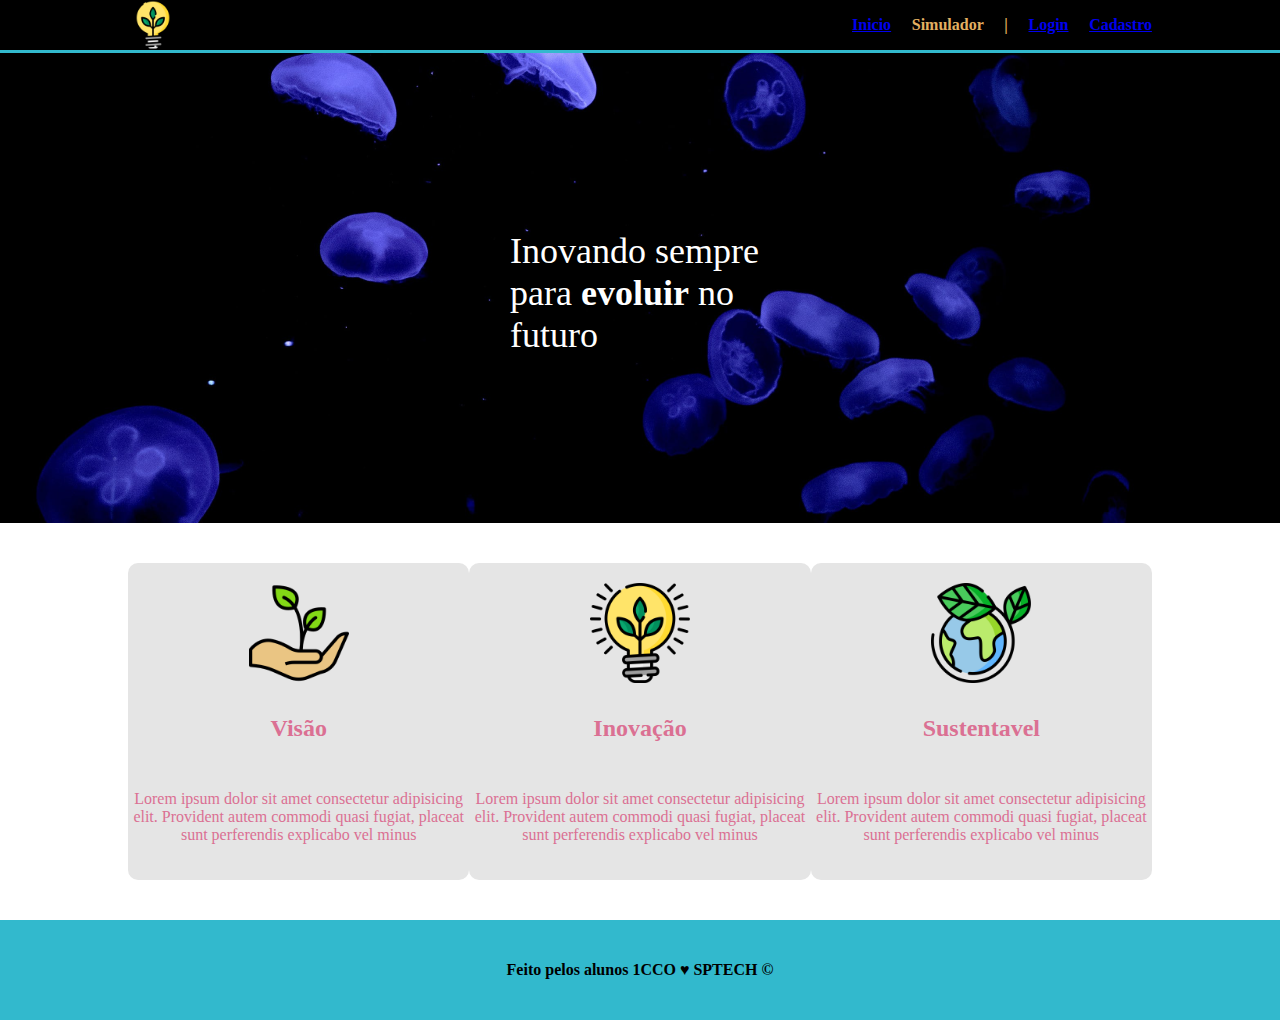
<file: aquatech/index.html>
<!DOCTYPE html>
<html lang="en">

<head>
    <meta charset="UTF-8">
    <meta name="viewport" content="width=device-width, initial-scale=1.0">
    <title>AquaTech | Página Inicial</title>
    <link rel="stylesheet" href="style.css">
<link rel="shortcut icon" href="imagens/favicon2.ico" type="image/x-icon">
</head>

<body>
    <div class="header">
        <div class="container">
            <img src="imagens/lightbulb_color.png" alt="" class="logo">
            <ul class="navbar agora">
                <li><a href="index.html">Inicio</a></li>
                <li>Simulador</li>
                <li>|</li>
                <li><a href="login.html">Login</a></li>
                <li><a href="cadastro.html">Cadastro</a></li>
            </ul>
        </div>
    </div>

    <div class="banner">
        <div class="container">
            <p>Inovando sempre para <span>evoluir</span> no futuro</p>
        </div>
    </div>

    <div class="social">
        <div class="container">

            <div class="card">
                <img src="imagens/growth_color.png" alt="">
                <h4>Visão</h4>
                <p>Lorem ipsum dolor sit amet consectetur adipisicing elit. Provident autem commodi quasi fugiat,
                    placeat sunt perferendis explicabo vel minus</p>
            </div>

            <div class="card">
                <img src="imagens/lightbulb_color.png" alt="">
                <h4>Inovação</h4>
                <p>Lorem ipsum dolor sit amet consectetur adipisicing elit. Provident autem commodi quasi fugiat,
                    placeat sunt perferendis explicabo vel minus</p>
            </div>

            <div class="card">
                <img src="imagens/planet-earth_color.png" alt="">
                <h4>Sustentavel</h4>
                <p>Lorem ipsum dolor sit amet consectetur adipisicing elit. Provident autem commodi quasi fugiat,
                    placeat sunt perferendis explicabo vel minus</p>
            </div>

        </div>
    </div>

    <div class="footer">
        <div class="container">
            <p>Feito pelos alunos 1CCO &hearts; SPTECH &copy;</p>
        </div>
    </div>
</body>

</html>
</file>
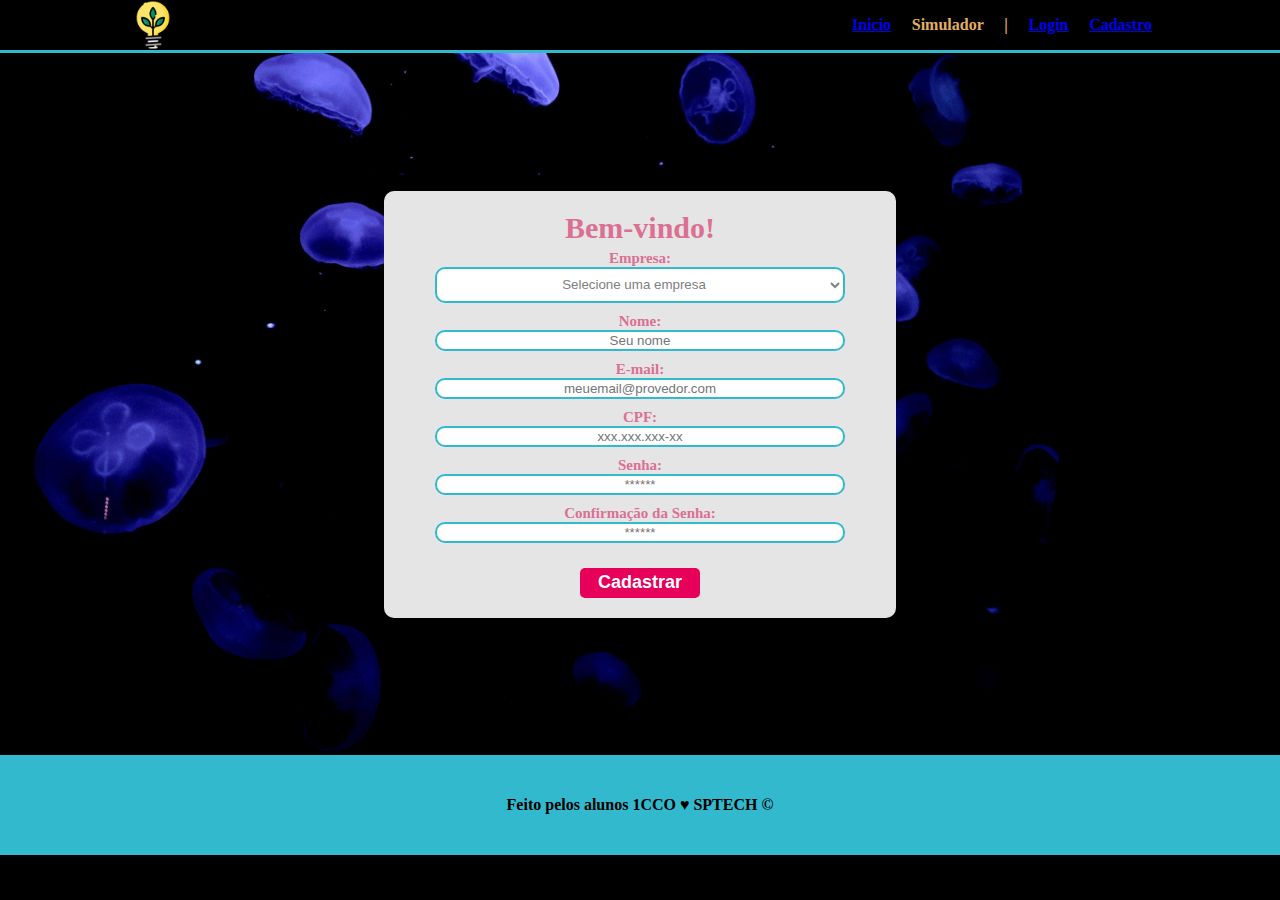
<file: aquatech/cadastro.html>
<!DOCTYPE html>
<html lang="en">

<head>
  <meta charset="UTF-8">
  <meta name="viewport" content="width=device-width, initial-scale=1.0">
  <link rel="stylesheet" href="style.css">
  <link rel="shortcut icon" href="imagens/favicon2.ico" type="image/x-icon">
  <title>AquaTech | Login</title>
</head>

<body>
  <div class="header">
    <div class="container">
      <img src="imagens/lightbulb_color.png" alt="" class="logo">
      <ul class="navbar agora">
        <li><a href="index.html">Inicio</a></li>
        <li>Simulador</li>
        <li>|</li>
        <li><a href="login.html">Login</a></li>
        <li><a href="cadastro.html">Cadastro</a></li>
      </ul>
    </div>
  </div>

  <div class="login">
    <div class="container">
      <div class="card card-cadastro">
        <h2>Bem-vindo!</h2>
        <div class="formulario">
          <div class="campo">
            <span>Empresa:</span>
            <select name="empresas">
              <option selected>Selecione uma empresa</option>
            </select>
          </div>
          <div class="campo">
            <span>Nome:</span>
            <input type="text" placeholder="Seu nome" />
          </div>
          <div class="campo">
            <span>E-mail:</span>
            <input type="text" placeholder="meuemail@provedor.com" />
          </div>
          <div class="campo">
            <span>CPF:</span>
            <input type="text" placeholder="xxx.xxx.xxx-xx" />
          </div>
          <div class="campo">
            <span>Senha:</span>
            <input type="password" placeholder="******" />
          </div>
          <div class="campo">
            <span>Confirmação da Senha:</span>
            <input type="password" placeholder="******" />
          </div>
          <button class="botao">Cadastrar</button>
        </div>
      </div>
    </div>
  </div>

  <div class="footer">
    <div class="container">
      <p>Feito pelos alunos 1CCO &hearts; SPTECH &copy;</p>
    </div>
  </div>
</body>

</html>
</file>
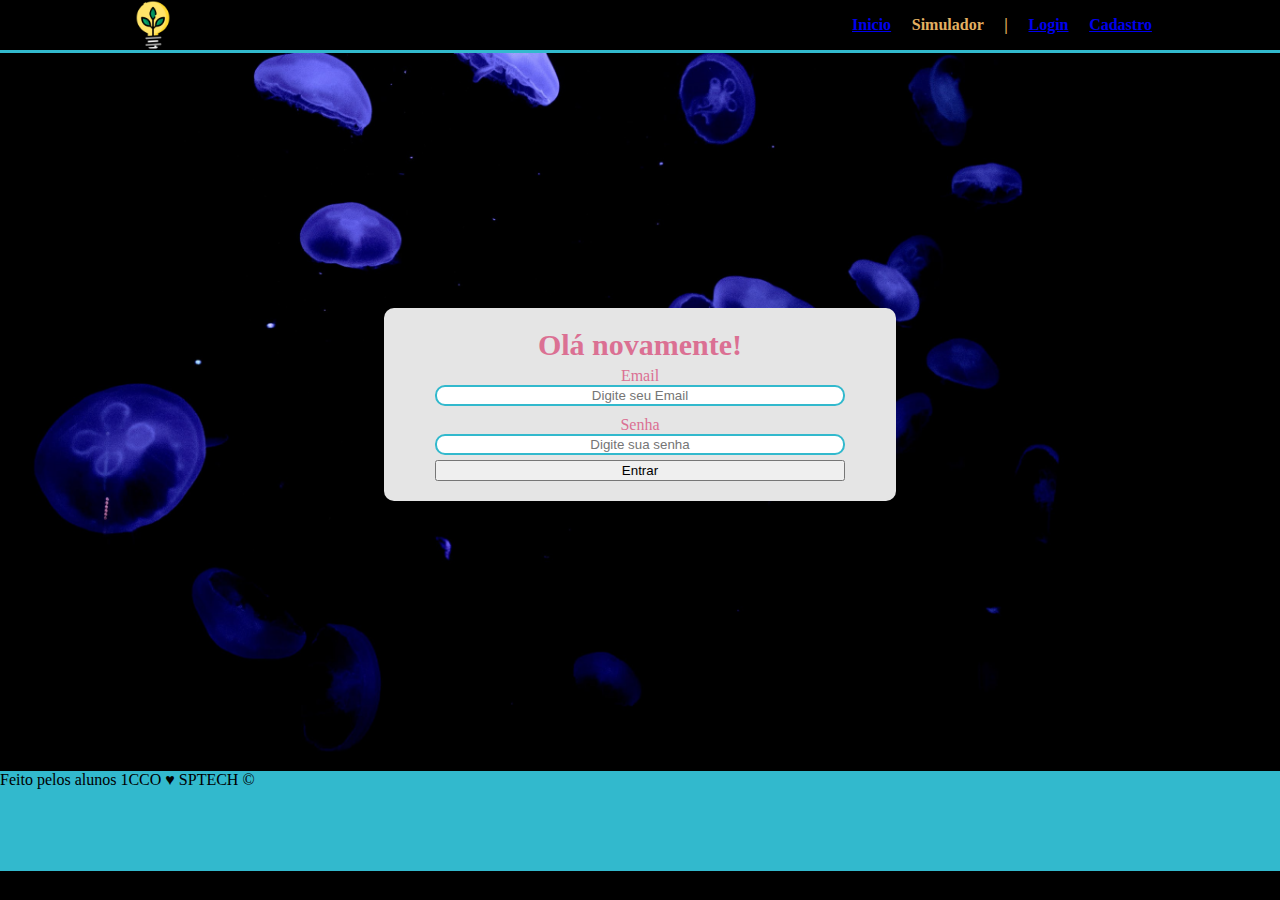
<file: aquatech/login.html>
<!DOCTYPE html>
<html lang="en">

<head>
  <meta charset="UTF-8">
  <meta name="viewport" content="width=device-width, initial-scale=1.0">
  <link rel="stylesheet" href="style.css">
  <link rel="shortcut icon" href="imagens/favicon2.ico" type="image/x-icon">
  <title>AquaTech | Login</title>
</head>

<body>
  <div class="header">
    <div class="container">
      <img src="imagens/lightbulb_color.png" alt="" class="logo">
      <ul class="navbar agora">
        <li><a href="index.html">Inicio</a></li>
        <li>Simulador</li>
        <li>|</li>
        <li><a href="login.html">Login</a></li>
        <li><a href="cadastro.html">Cadastro</a></li>
      </ul>
    </div>
  </div>

  <div class="login">
    <div class="container">
      <div class="card">
        <h2>Olá novamente!</h2>
        <div class="formulario">
          <div class="campo">
            <label>Email</label>
            <input type="email" placeholder="Digite seu Email">
          </div>
          <div class="campo">
            <label>Senha</label>
            <input type="password" placeholder="Digite sua senha">
          </div>
          <button>Entrar</button>
        </div>
      </div>
    </div>
  </div>

  <div class="footer">

    <p>Feito pelos alunos 1CCO &hearts; SPTECH &copy;</p>

  </div>
</body>

</html>
</file>
<file: aquatech/style.css>
body {
    margin: 0;
    padding: 0;
    font-family: Verdana;
    background-color: black;
}

.header {
    border-bottom: 3px solid #32b9cd;
}

.container {
    display: flex;
    width: 80%;
    margin: auto;
}

.header .container {
    justify-content: space-between;
}

.titulo {
    color: #32b9cd;
}

.navbar {
    display: flex;
    flex-direction: row;
    list-style: none;
    width: 300px;
    justify-content: space-between;
    color: #e3b062;
    align-items: center;
}

/* banner */

.banner {
    padding: 40px 20px 30px 10px;
    color: #fff;
    height: 400px;
    background-image: url("imagens/bg-jelly-fish-para_outras_pags.png");
}

.banner .container {
    justify-content: center;
    align-items: center;
    height: 100%;
}


.banner .container p {
    font-size: 36px;
    width: 25%;
}

.banner .container p span {
    font-weight: bold;
}

.social {
    background-color: #fff;
    padding: 40px 0;
}

.social .container {
    justify-content: space-between;
}

.card {
    width: 150px;
    text-align: center;
}

.card img {
    width: 100px;
}

.card h4 {
    font-size: 24px;
}

.footer {
    height: 100px;
    background-color: #32b9cd;
}

.logo {
    width: 50px;
}

.footer .container {
    justify-content: center;
    align-items: center;
    height: 100%;
}

.footer .container p {
    font-weight: bold;
}

/* adicionado */
.agora {
    font-weight: 800
}

.login {
    height: 78vh;
    background-image: url('./imagens/bg-jelly-fish-para_outras_pags.png');
    background-size: cover;
}

.login .container {
  justify-content: center;
  align-items: center;
  height: 100%;
}

.card {
  width: 50%;
  background-color: #e5e5e5;
  border-radius: 10px;
  display: flex;
  align-items: center;
  justify-content: space-evenly;
  color: palevioletred;
  flex-direction: column;
  height: fit-content;
  padding: 20px 0;
}

.card h2 {
  margin: 0;
  font-size: 30px;
}

.formulario {
  display: flex;
  height: 90%;
  width: 80%;
  justify-content: space-around;
  flex-direction: column;
}

.formulario span {
  font-size: 15px;
  font-weight: 800;
}

.formulario input {
  border: 2px solid #32b9cd;
  text-align: center;
  border-radius: 10px;
  margin: 0;
}

.formulario select {
  border: 2px solid #32b9cd;
  background-color: white;
  color: gray;
  height: 36px;
  text-align: center;
  border-radius: 10px;
  margin: 0;
}

.campo {
  display: flex;
  flex-direction: column;
  justify-content: start;
  padding: 5px 0;
}

.botao {
  cursor: pointer;
  font-family: "Barlow", sans-serif;
  border: 0;
  border-radius: 5px;
  font-weight: 600;
  font-size: 18px;
  color: #fff;
  background-color: #e6005a;
  width: 120px;
  height: 30px;
  align-self: center;
  margin-top: 20px;
}
</file>
